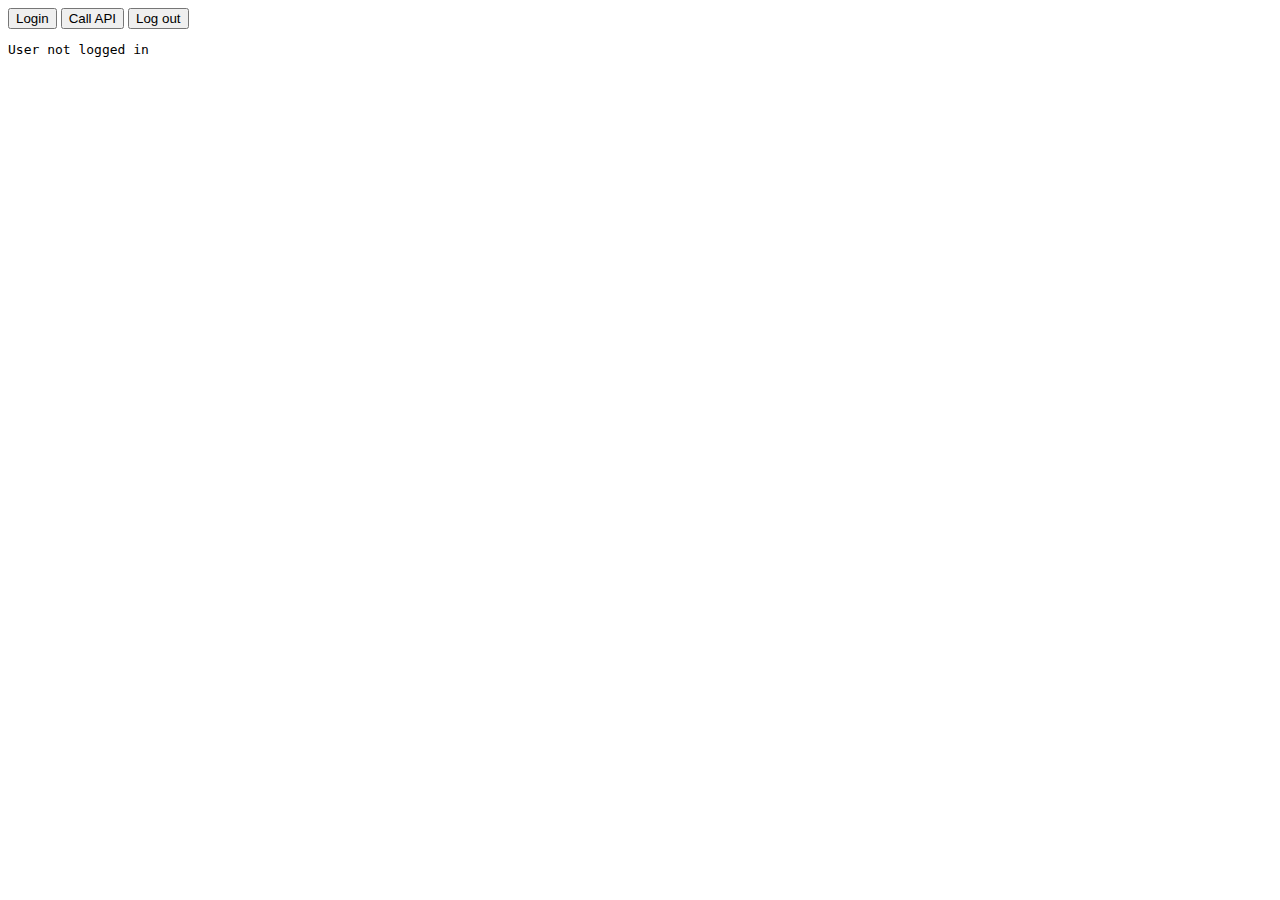
<file: 05IS4DemoSrc/JavaScriptClient/wwwroot/index.html>
﻿<!DOCTYPE html>
<html>
<head>
    <meta charset="utf-8" />
    <title></title>
</head>
<body>
    <button id="login">Login</button>
    <button id="api">Call API</button>
    <button id="logout">Log out</button>

    <pre id="results"></pre>
    <script src="js/oidc-client.js"></script>
    <script src="js/app.js"></script>
</body>
</html>
</file>
